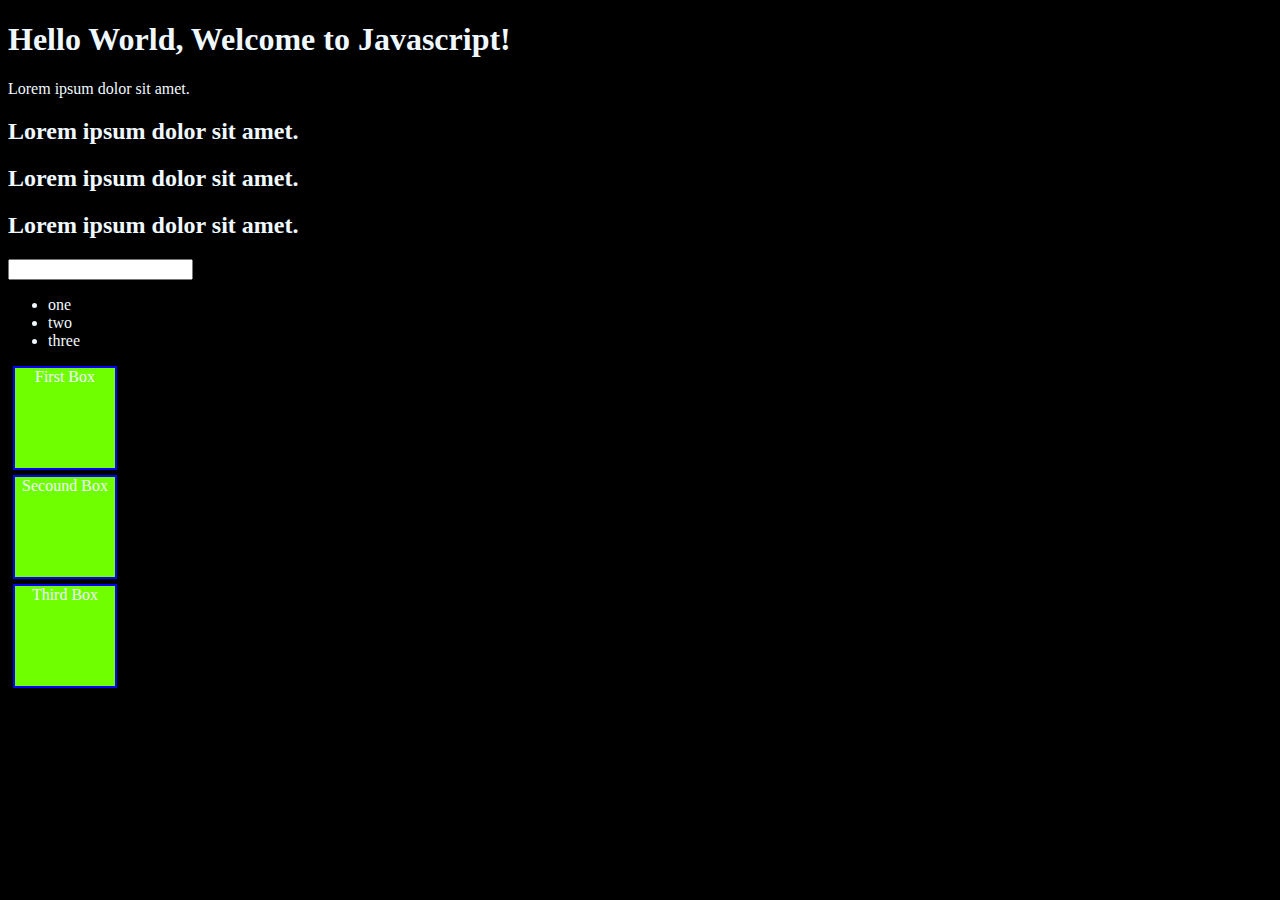
<file: DOM/one/index.html>
<!DOCTYPE html>
<html lang="en">
<head>
    <meta charset="UTF-8">
    <meta name="viewport" content="width=device-width, initial-scale=1.0">
    <title>Document</title>
    <link rel="stylesheet" href = "styles.css">
</head>
<body id = "bg-black">
    <h1 id = "tittle" class = "heading">Hello World,</h1>
    <p>Lorem ipsum dolor sit amet.</p>
    <h2>Lorem ipsum dolor sit amet.</h2>
    <h2>Lorem ipsum dolor sit amet.</h2>
    <h2>Lorem ipsum dolor sit amet.</h2>
    <input type="password" name="password" id="password">
    <ul>
        <li>one</li>
        <li>two</li>
        <li>three</li>
    </ul>
    <div class = "Box">1st Div</div>
    <div class = "Box">2nd Div</div>
    <div class = "Box">3rd Div</div>
</body>
<script src = "script.js"></script>
</html>
</file>
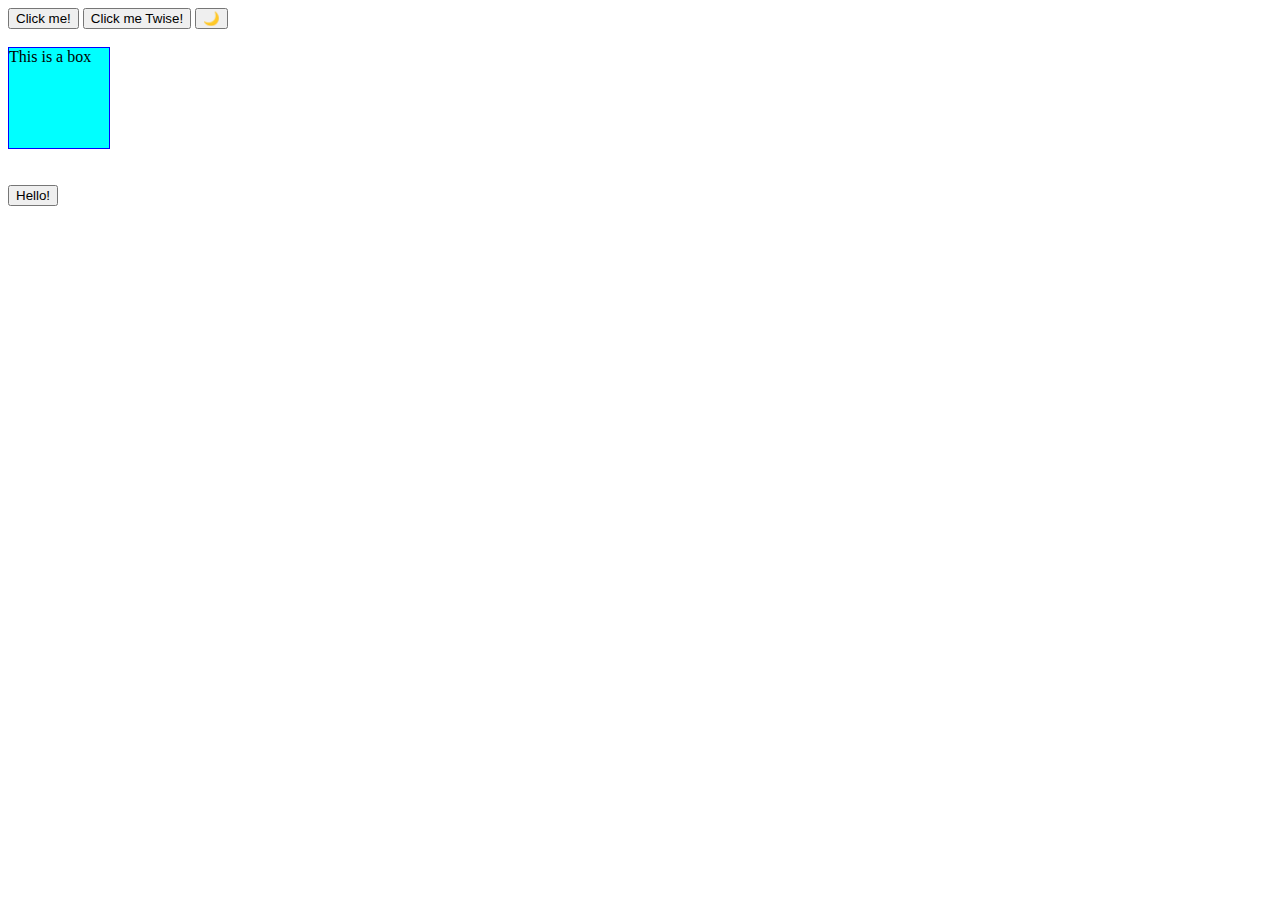
<file: Events/events.html>
<!DOCTYPE html>
<html lang="en">
<head>
    <meta charset="UTF-8">
    <meta name="viewport" content="width=device-width, initial-scale=1.0">
    <title>Events</title>
    <link rel = "stylesheet" href="events.css">
</head>
<body>
    <button id ="btn1" >Click me!</button> 
    <button id ="btn2" >Click me Twise!</button>
    <button id = "mode">🌙</button>
    <br></br>
    <div>
        This is a box
    </div><br></br>
    <button id ="btn3">Hello!</button>
</body>
<script src = "events.js"></script>
</html>
</file>
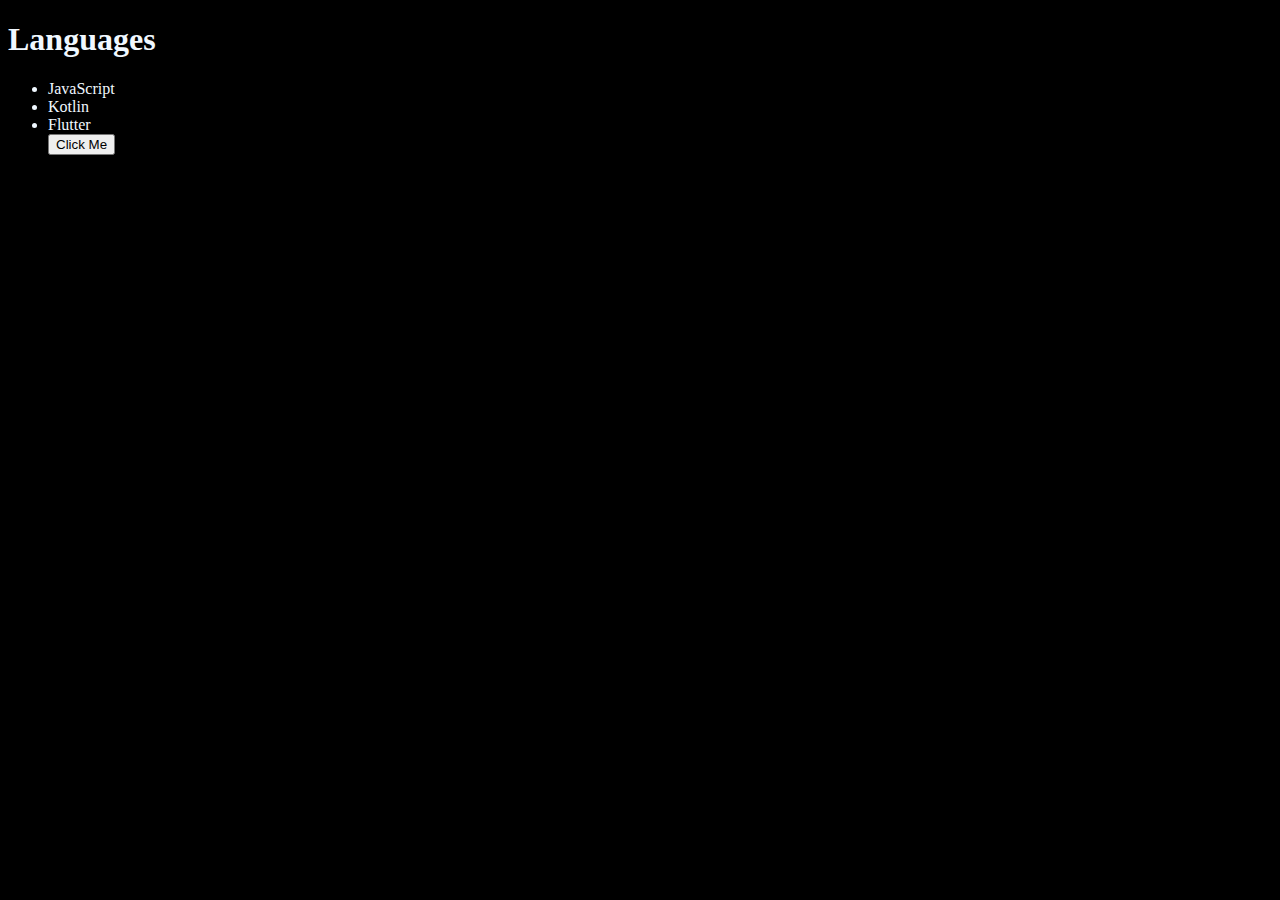
<file: DOM/three/three.html>
<!DOCTYPE html>
<html lang="en">
<head>
    <meta charset="UTF-8">
    <meta name="viewport" content="width=device-width, initial-scale=1.0">
    <title>DOM</title>
</head>
<body style = "background-color: black; color: aliceblue;">
    <ul class = "language">
        <li>JavaScript</li>
    </ul>
</body>
<script>
    // add lang
    function addlanguage (langName) {
        const li = document.createElement('li');
        li.innerHTML = langName;
        document.querySelector('.language').appendChild(li)
    }
    addlanguage("python")
    addlanguage("C++")
// Optimized Approch
    function addoptilange (langeName){
        const li = document.createElement('li');
        li.appendChild(document.createTextNode(langeName))
        document.querySelector('.language').appendChild(li)
    }
    addoptilange("React")

    // Edit
    let thirdlang = document.querySelector("li:nth-child(3)")
    //console.log(thirdlang);
    let newli = document.createElement('li')
    newli.textContent="Flutter"
    thirdlang.replaceWith(newli)
    
    // Edit
    let seclang = document.querySelector("li:nth-child(2)")
    seclang.outerHTML='<li>Kotlin</li>'

    //remove
    let lastlang = document.querySelector("li:last-child")
    lastlang.remove()

    //add button
    let button = document.createElement('button');
    button.innerText = "Click Me";
    console.log(button);
    let ulList = document.querySelector('ul');
    ulList.append(button)

    // add heading in ul
    let heading = document.createElement('h1');
    heading.innerText = "Languages";
    ulList = document.querySelector('ul');
    //ulList.prepend(heading);
    ulList.before(heading);


</script>
</html>
</file>
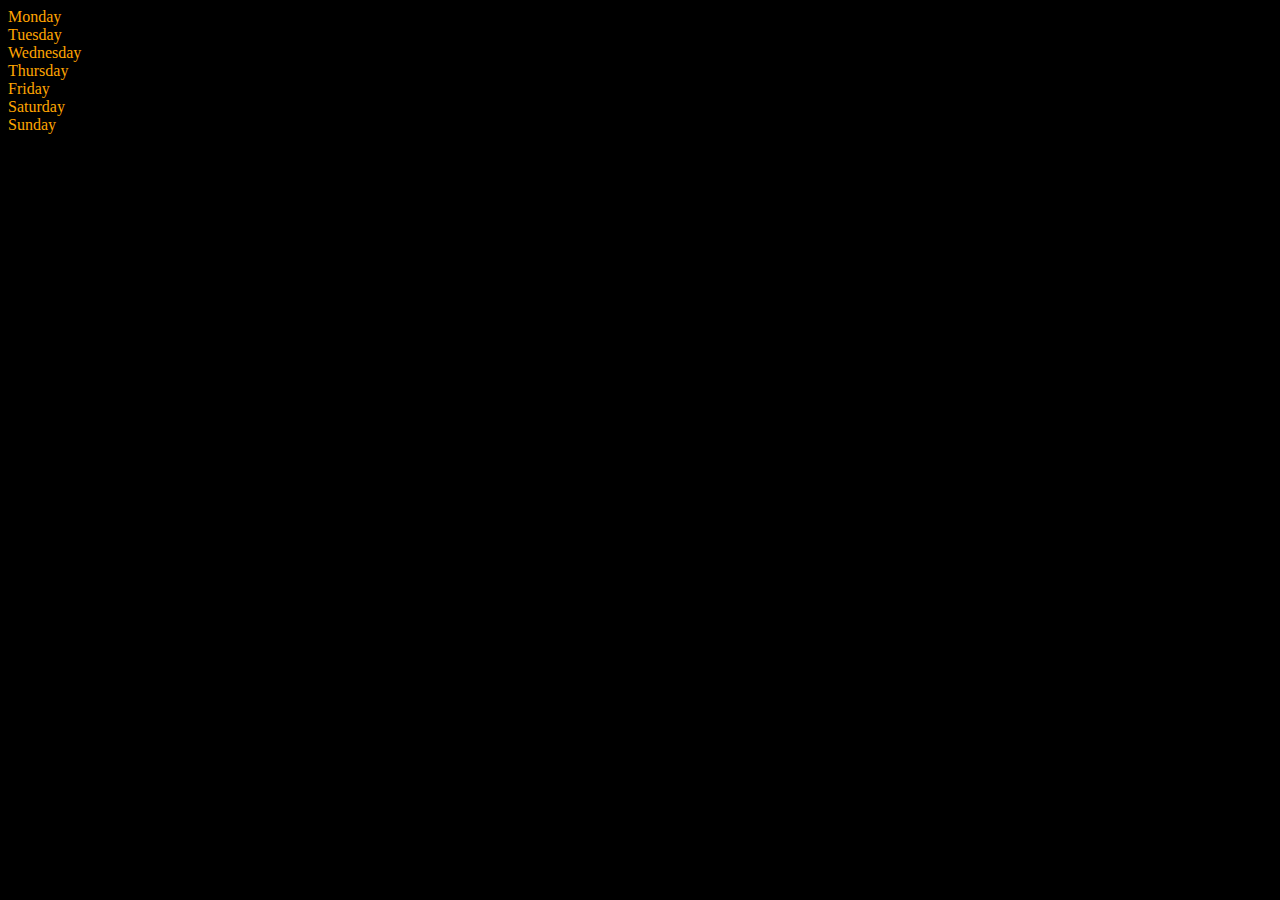
<file: DOM/two/two.html>
<!DOCTYPE html>
<html lang="en">
<head>
    <meta charset="UTF-8">
    <meta name="viewport" content="width=device-width, initial-scale=1.0">
    <title>Document</title>
</head>
<body style = "background-color: black; color : aliceblue;">
    <div class="parent">
        <div class="day">Monday</div>
        <div class="day">Tuesday</div>
        <div class="day">Wednesday</div>
        <div class="day">Thursday</div>
        <div class="day">Friday</div>
        <div class="day">Saturday</div>
        <div class="day">Sunday</div>
    </div>
</body>
<script src = "two.js">
    
</script>
</html>
</file>
<file: DOM/one/styles.css>
#bg-black{
    background-color: black;
    color: aliceblue;
}
.Box {
    height: 100px;
    width: 100px;
    background-color: rgb(111, 255, 0);
    border: 2px solid blue;
    text-align: center;
    margin: 5px;
}
</file>
<file: Events/events.css>
div {
    height: 100px;
    width: 100px;
    background-color: aqua;
    border: 1px solid blue;
}
</file>
